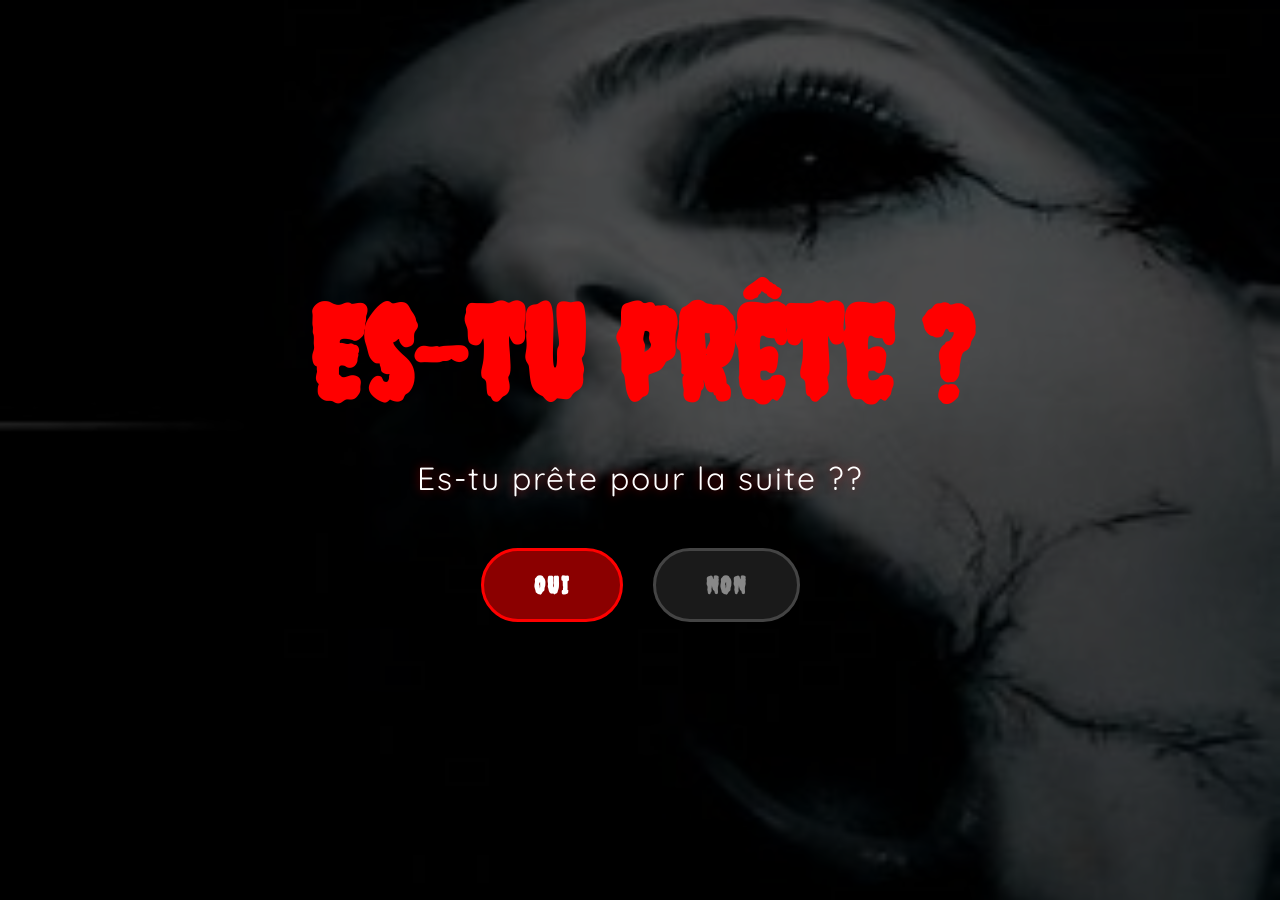
<file: index.html>
<!doctype html>
<html lang="fr">
  <head>
    <meta charset="UTF-8" />
    <meta name="viewport" content="width=device-width, initial-scale=1.0" />
    <title>Anne Emma, es-tu prête ? 🎉</title>
    <link
      href="https://fonts.googleapis.com/css2?family=Creepster&family=Quicksand:wght@300;400;500;600;700&display=swap"
      rel="stylesheet"
    />
    <link rel="stylesheet" href="css/horror.css" />

    <style>
      body {
        background-image: url("./medias/OIP.jpg");
        background-size: cover; /* couvre tout l'écran */
        background-position: center; /* centre l'image */
        background-repeat: no-repeat; /* évite la répétition */
      }
    </style>
  </head>
  <body>
    <div id="page1">
      <div class="content">
        <h1 class="glitch">Es-tu prête ?</h1>
        <p class="horror-text">Es-tu prête pour la suite ??</p>
        <div class="horror-buttons">
          <button class="horror-btn horror-btn-yes" onclick="acceptHorror()">
            OUI
          </button>
          <button
            class="horror-btn horror-btn-no"
            onclick="dodgeNo(event, 'horror')"
          >
            NON
            <span class="click-again" id="horrorClickAgain"
              >Clique encore pour sortir</span
            >
          </button>
        </div>
      </div>
    </div>

    <script src="js/script.js"></script>
  </body>
</html>
</file>
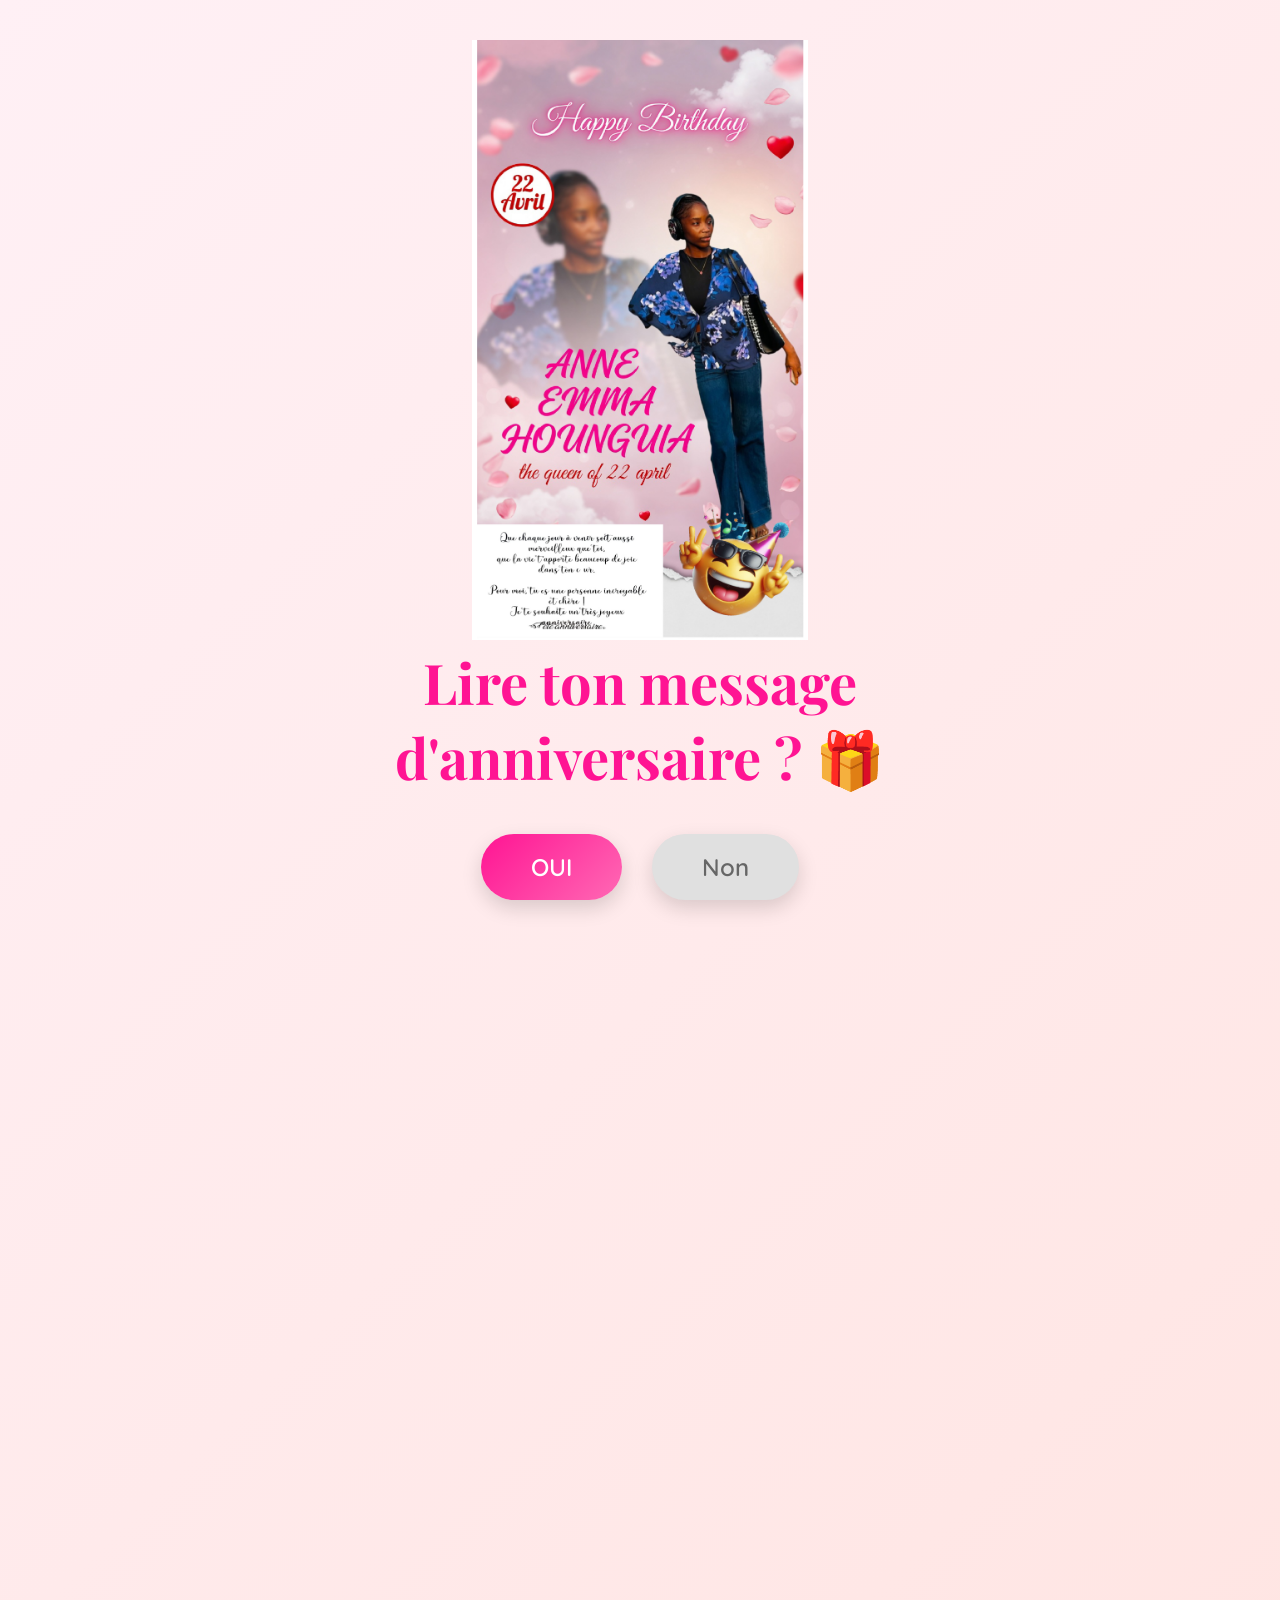
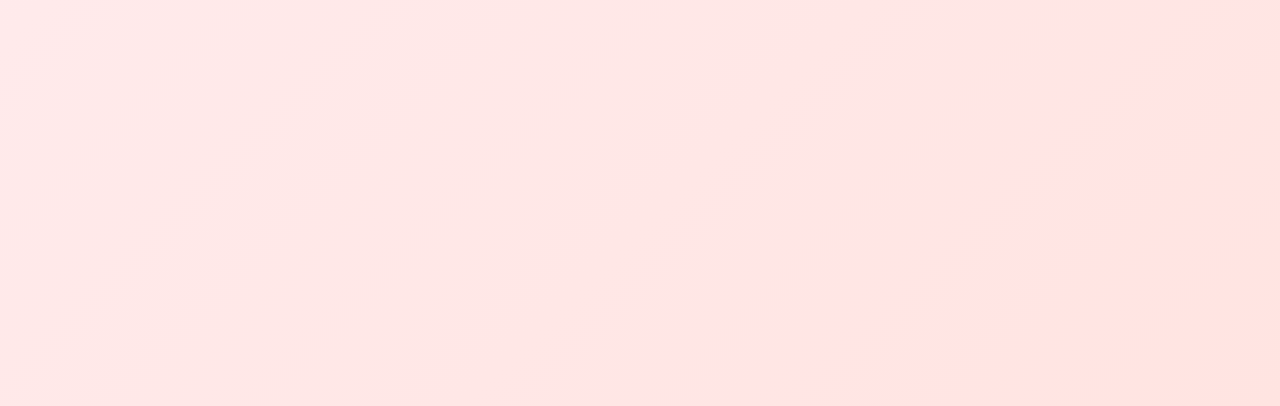
<file: endmessage.html>
<!doctype html>
<html lang="fr">
  <head>
    <meta charset="UTF-8" />
    <meta name="viewport" content="width=device-width, initial-scale=1.0" />
    <title>Message d'Anniversaire 🎂</title>
    <link
      href="https://fonts.googleapis.com/css2?family=Playfair+Display:ital,wght@0,400;0,700;1,400&family=Quicksand:wght@300;400;500;600;700&display=swap"
      rel="stylesheet"
    />
    <link rel="stylesheet" href="css/endmessage.css" />
  </head>
  <body>
    <div id="page4">
      <div class="message-container">
        <div id="tof">
          <img src="./medias/tof_4.jpg" alt="Souvenir 4"  height="600px"/>
        </div>
        <h2 class="message-question">Lire ton message d'anniversaire ? 🎁</h2>
        <div class="message-btn-group">
          <button class="message-btn message-btn-yes" onclick="showPoem()">
            OUI
          </button>
          <button
            class="message-btn message-btn-no"
            onclick="dodgeNo(event, 'message')"
          >
            Non
          </button>
        </div>

        <div class="poem-container" id="poemContainer">
          <h2>Pour toi, Anne Emma 🎂✨</h2>
          <div class="poem-text">
            <p>
              Aujourd'hui c'est ton jour, le ciel a mis ses habits,<br />
              Le soleil s'est levé rien que pour toi, ma chérie.<br />
              Anne Emma, tu illumines chaque endroit où tu passes,<br />
              Et le monde est plus beau depuis que tu y as ta place.
            </p>

            <p>
              Tu mérites des confettis, des rires et de la joie,<br />
              Des gâteaux trop sucrés et des bras ouverts pour toi.<br />
              Ton sourire est un cadeau que personne ne peut acheter,<br />
            </p>

            <p>
              Que cette nouvelle année t'apporte tout ce que tu veux,<br />
              Des aventures, des fous rires, des moments précieux.<br />
              Que chaque rêve que tu portes trouve enfin son chemin,<br />
              Et que la vie te gâte autant que tu le mérites bien.
            </p>

            <p>
              Alors souffle les bougies, fais un vœu et souris,<br />
              Car aujourd'hui c'est ta fête et tu es la plus jolie. 🎉<br />
              Joyeux anniversaire Anne Emma, mon cœur est plein de toi,<br />
              Je t'admire infiniment, plus que tu ne le crois. 💖🎂
            </p>
          </div>
        </div>

        <div id="finalQuestionContainer" class="hidden">
          <h2 class="final-question">
            Est-ce que ce petit cadeau d'anniversaire t'a plu ? 🎁
          </h2>
          <div class="final-btn-group">
            <button class="message-btn message-btn-yes" onclick="celebrate()">
              OUI !
            </button>
            <button
              class="message-btn message-btn-no"
              onclick="dodgeNo(event, 'final')"
            >
              Non
            </button>
          </div>
        </div>
      </div>
    </div>

    <!-- Hearts animation container -->
    <div class="hearts-container" id="heartsContainer"></div>

    <script src="js/script.js"></script>
  </body>
</html>
</file>
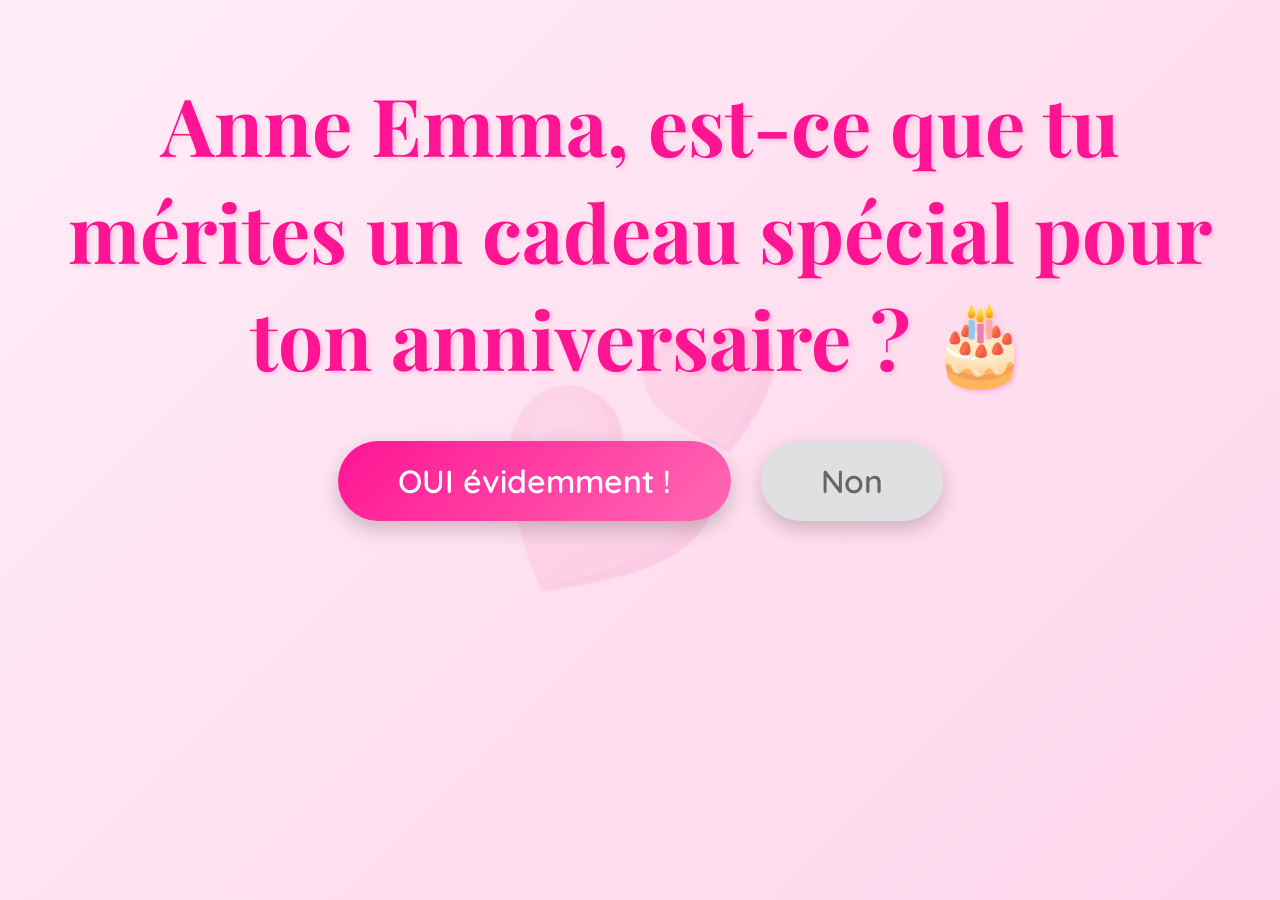
<file: valentine.html>
<!DOCTYPE html>
<html lang="fr">
<head>
    <meta charset="UTF-8">
    <meta name="viewport" content="width=device-width, initial-scale=1.0">
    <title>Joyeux Anniversaire Anne Emma 🎂</title>
    <link href="https://fonts.googleapis.com/css2?family=Playfair+Display:ital,wght@0,400;0,700;1,400&family=Quicksand:wght@300;400;500;600;700&display=swap" rel="stylesheet">
    <link rel="stylesheet" href="css/anniv.css">
</head>
<body>
    <div id="page2">
        <div class="valentine-container">
            <h1 class="valentine-title">Anne Emma, est-ce que tu mérites un cadeau spécial pour ton anniversaire ? 🎂</h1>
            <div class="valentine-buttons">
                <button class="valentine-btn valentine-btn-yes" onclick="acceptValentine()">OUI évidemment !</button>
                <button class="valentine-btn valentine-btn-no" onclick="dodgeNo(event, 'valentine')">Non</button>
            </div>
            <div class="yay-message" id="yayMessage">Bien sûr que oui ! 🎉🎂💕</div>
        </div>
    </div>

    <script src="js/script.js"></script>
</body>
</html>
</file>
<file: css/horror.css>
* {
    margin: 0;
    padding: 0;
    box-sizing: border-box;
}

body {
    font-family: 'Quicksand', sans-serif;
    overflow-x: hidden;
}

/* =============== PAGE 1: HORROR INTRO =============== */
#page1 {
    height: 100vh;
    background-size: cover;
    background-position: center;
    background-attachment: fixed;
    display: flex;
    flex-direction: column;
    justify-content: center;
    align-items: center;
    position: relative;
    overflow: hidden;
}

#page1::before {
    content: '';
    position: absolute;
    top: 0;
    left: 0;
    right: 0;
    bottom: 0;
    background: rgba(0, 0, 0, 0.7);
    z-index: 1;
}

#page1 .content {
    position: relative;
    z-index: 2;
    text-align: center;
    padding: 20px;
}

.glitch {
    font-family: 'Creepster', cursive;
    font-size: clamp(1rem, 10vw, 8rem);
    color: #ff0000;
    
    animation: glitchAnim 2s infinite;
    margin-bottom: 30px;
}

@keyframes glitchAnim {
    0%, 100% { transform: translate(0); }
    20% { transform: translate(-2px, 2px); }
    40% { transform: translate(-2px, -2px); }
    60% { transform: translate(2px, 2px); }
    80% { transform: translate(2px, -2px); }
}

.horror-text {
    font-size: clamp(1.2rem, 3vw, 2rem);
    color: #fff;
    text-shadow: 0 0 10px rgba(255, 0, 0, 0.5);
    margin-bottom: 50px;
    animation: flicker 3s infinite;
    letter-spacing: 2px;
}

@keyframes flicker {
    0%, 100% { opacity: 1; }
    50% { opacity: 0.8; }
    75% { opacity: 0.9; }
}

.horror-buttons {
    display: flex;
    gap: 30px;
    justify-content: center;
    flex-wrap: wrap;
}

.horror-btn {
    padding: 20px 50px;
    font-size: clamp(1rem, 2.5vw, 1.5rem);
    font-weight: 600;
    border: 3px solid;
    border-radius: 50px;   
    cursor: pointer;
    transition: all 0.3s;
    font-family: 'Creepster', cursive;
    letter-spacing: 2px;
    position: relative;
}

.horror-btn-yes {
    background: #8b0000;
    color: #fff;
    border-color: #ff0000;
}

.horror-btn-yes:hover {
    background: #ff0000;
    box-shadow: 0 0 30px #ff0000;
    transform: scale(1.05);
}

.horror-btn-no {
    background: #1a1a1a;
    color: #888;
    border-color: #444;
    transition: all 0.2s;
}

.click-again {
    position: absolute;
    top: -35px;
    left: 50%;
    transform: translateX(-50%);
    background: #ff0000;
    color: #fff;
    padding: 5px 15px;
    border-radius: 5px;
    font-size: 0.9rem;
    white-space: nowrap;
    opacity: 0;
    font-family: 'Quicksand', sans-serif;
    letter-spacing: 1px;
}

.click-again.show {
    animation: fadeInOut 2s;
}

@keyframes fadeInOut {
    0%, 100% { opacity: 0; }
    50% { opacity: 1; }
}

/* Responsive */
@media (max-width: 768px) {
    .horror-btn {
        padding: 15px 30px;
    }
}
</file>
<file: css/endmessage.css>
* {
    margin: 0;
    padding: 0;
    box-sizing: border-box;
}

body {
    font-family: 'Quicksand', sans-serif;
    overflow-x: hidden;
}

/* =============== PAGE 4: LOVE MESSAGE =============== */
#page4 {
    min-height: 100vh;
    background: linear-gradient(135deg, #fff0f5, #ffe4e1);
    display: flex;
    flex-direction: column;
    justify-content: center;
    align-items: center;
    padding: 40px 20px;
    position: relative;
}

.message-container {
    max-width: 800px;
    text-align: center;
}

.message-question {
    font-family: 'Playfair Display', serif;
    font-size: clamp(2rem, 5vw, 3.5rem);
    color: #ff1493;
    margin-bottom: 40px;
    animation: fadeInDown 1s;
}

@keyframes fadeInDown {
    from { opacity: 0; transform: translateY(-30px); }
    to { opacity: 1; transform: translateY(0); }
}

.message-btn-group {
    display: flex;
    gap: 30px;
    justify-content: center;
    margin-bottom: 60px;
    flex-wrap: wrap;
}

.message-btn {
    padding: 18px 50px;
    font-size: clamp(1rem, 2.5vw, 1.5rem);
    font-weight: 600;
    border: none;
    border-radius: 50px;
    cursor: pointer;
    transition: all 0.3s;
    font-family: 'Quicksand', sans-serif;
    box-shadow: 0 8px 20px rgba(0, 0, 0, 0.15);
}

.message-btn-yes {
    background: linear-gradient(135deg, #ff1493, #ff69b4);
    color: white;
}

.message-btn-yes:hover {
    transform: scale(1.1);
}

.message-btn-no {
    background: #e0e0e0;
    color: #666;
}

.poem-container {
    opacity: 0;
    transform: translateY(30px);
    background: white;
    padding: 50px;
    border-radius: 20px;
    box-shadow: 0 20px 60px rgba(0, 0, 0, 0.1);
    margin-bottom: 60px;
}

.poem-container.show {
    animation: fadeInUp 1.5s forwards;
}

@keyframes fadeInUp {
    to {
        opacity: 1;
        transform: translateY(0);
    }
}

.poem-container h2 {
    font-family: 'Playfair Display', serif;
    font-size: clamp(2rem, 4vw, 3rem);
    color: #ff1493;
    margin-bottom: 30px;
}

.poem-text {
    font-size: clamp(1.1rem, 2vw, 1.4rem);
    line-height: 2;
    color: #333;
    font-style: italic;
    text-align: left;
}

.poem-text p {
    margin-bottom: 20px;
}

.final-question {
    font-family: 'Playfair Display', serif;
    font-size: clamp(1.8rem, 4vw, 2.5rem);
    color: #ff1493;
    margin-bottom: 30px;
}

.final-btn-group {
    display: flex;
    gap: 30px;
    justify-content: center;
    flex-wrap: wrap;
}

/* Animation coeurs */
.hearts-container {
    position: fixed;
    top: 0;
    left: 0;
    width: 100%;
    height: 100%;
    pointer-events: none;
    z-index: 9999;
    overflow: hidden;
}

.heart {
    position: absolute;
    font-size: 3rem;
    animation: riseUp 4s linear forwards;
    opacity: 0;
}

@keyframes riseUp {
    0% {
        bottom: -50px;
        opacity: 1;
        transform: translateX(0) rotate(0deg);
    }
    50% {
        opacity: 1;
    }
    100% {
        bottom: 120%;
        opacity: 0;
        transform: translateX(var(--x-offset)) rotate(360deg);
    }
}

.hidden {
    display: none !important;
}

/* Responsive */
@media (max-width: 768px) {
    .message-btn {
        padding: 15px 30px;
    }

    .poem-container {
        padding: 30px 20px;
    }
}
</file>
<file: css/anniv.css>
* {
    margin: 0;
    padding: 0;
    box-sizing: border-box;
}

body {
    font-family: 'Quicksand', sans-serif;
    overflow-x: hidden;
}

/* =============== PAGE 2: VALENTINE QUESTION =============== */
#page2 {
    min-height: 100vh;
    background: linear-gradient(135deg, #ffeef8 0%, #ffe0f0 50%, #ffd6eb 100%);
    display: flex;
    flex-direction: column;
    justify-content: center;
    align-items: center;
    padding: 20px;
    position: relative;
    overflow: hidden;
}

#page2::before {
    content: '💕';
    position: absolute;
    font-size: 15rem;
    opacity: 0.1;
    animation: float 6s ease-in-out infinite;
}

@keyframes float {
    0%, 100% { transform: translateY(0) rotate(0deg); }
    50% { transform: translateY(-30px) rotate(10deg); }
}

.valentine-container {
    text-align: center;
    position: relative;
    z-index: 2;
}

.valentine-title {
    font-family: 'Playfair Display', serif;
    font-size: clamp(2.5rem, 8vw, 5rem);
    color: #ff1493;
    margin-bottom: 50px;
    text-shadow: 2px 2px 4px rgba(255, 20, 147, 0.2);
    animation: heartbeat 1.5s ease-in-out infinite;
}

@keyframes heartbeat {
    0%, 100% { transform: scale(1); }
    25% { transform: scale(1.05); }
    50% { transform: scale(1); }
}

.valentine-buttons {
    display: flex;
    gap: 30px;
    justify-content: center;
    flex-wrap: wrap;
    margin-top: 50px;
}

.valentine-btn {
    padding: 20px 60px;
    font-size: clamp(1.2rem, 3vw, 2rem);
    font-weight: 600;
    border: none;
    border-radius: 50px;
    cursor: pointer;
    transition: all 0.3s;
    font-family: 'Quicksand', sans-serif;
    box-shadow: 0 8px 20px rgba(0, 0, 0, 0.2);
}

.valentine-btn-yes {
    background: linear-gradient(135deg, #ff1493, #ff69b4);
    color: #fff;
}

.valentine-btn-yes:hover {
    transform: scale(1.1);
    box-shadow: 0 12px 30px rgba(255, 20, 147, 0.4);
}

.valentine-btn-no {
    background: #e0e0e0;
    color: #666;
    transition: all 0.2s;
}

.yay-message {
    font-size: clamp(3rem, 10vw, 7rem);
    font-weight: 700;
    color: #ff1493;
    opacity: 0;
    transform: scale(0);
    margin-top: 30px;
}

.yay-message.show {
    animation: yayAppear 1s forwards;
}

@keyframes yayAppear {
    0% { opacity: 0; transform: scale(0) rotate(-10deg); }
    50% { transform: scale(1.2) rotate(5deg); }
    100% { opacity: 1; transform: scale(1) rotate(0deg); }
}

/* Responsive */
@media (max-width: 768px) {
    .valentine-btn {
        padding: 15px 30px;
    }
}
</file>
